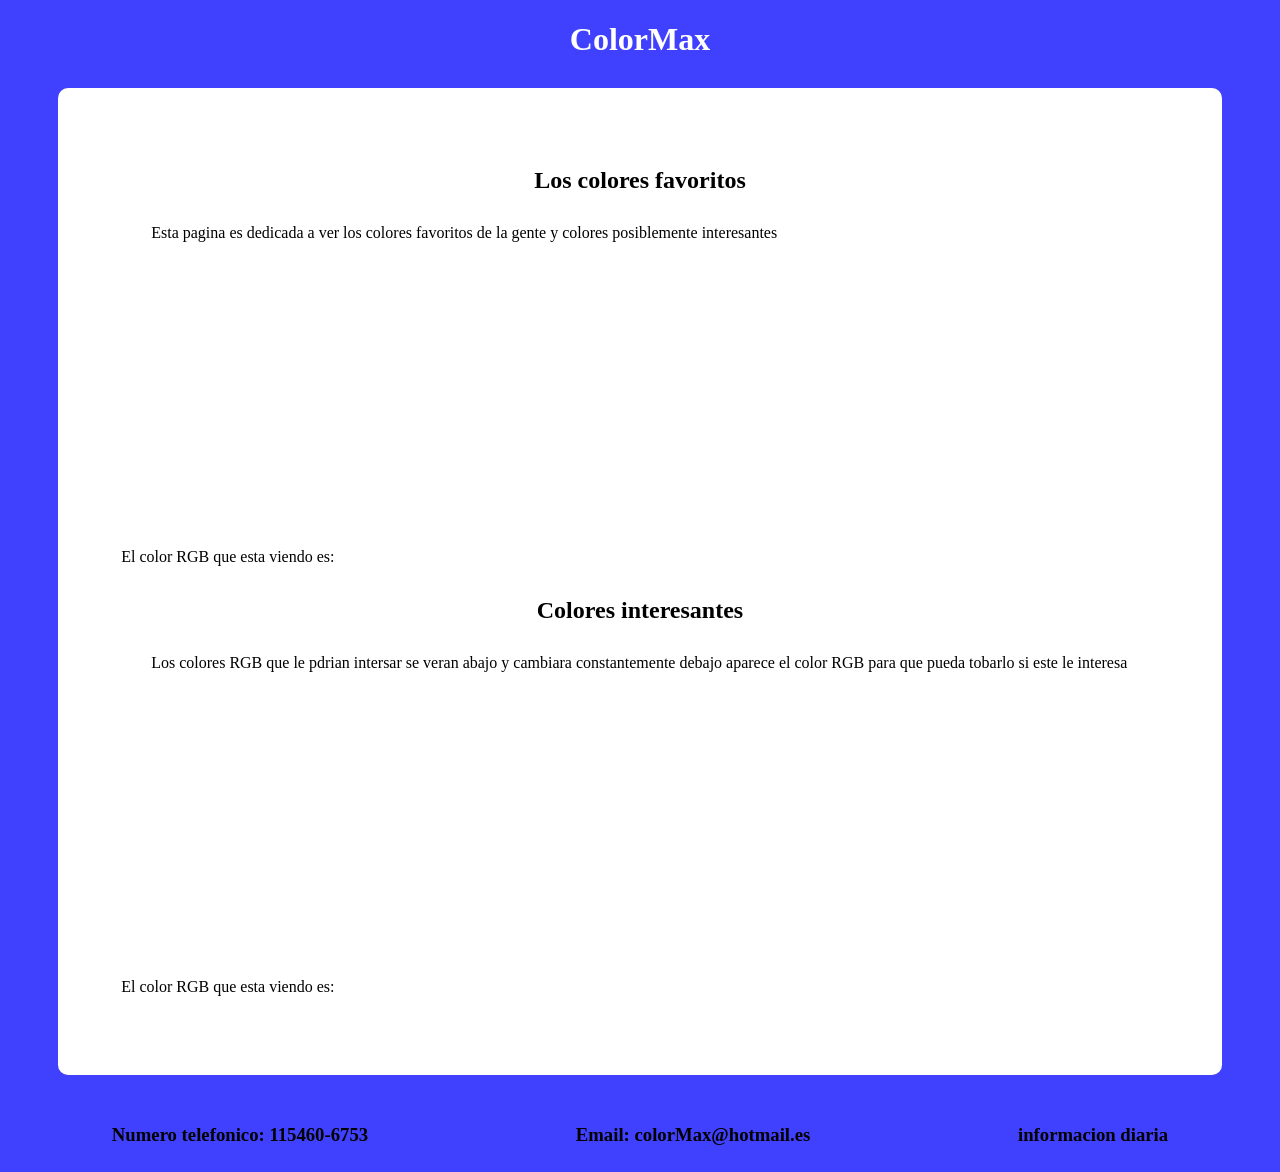
<file: views/index.html>
<!DOCTYPE html>
<html lang="en">
<head>
    <meta charset="UTF-8">
    <meta http-equiv="X-UA-Compatible" content="IE=edge">
    <meta name="viewport" content="width=device-width, initial-scale=1.0">
    <link rel="stylesheet" href="../css/stylee.css">
    <title>Home</title>
</head>
<body>
    <header><h1>ColorMax</h1></header>

    <main>
        <div class="divMayor">
            <h2>Los colores favoritos</h2>
            <p class="p">Esta pagina es dedicada a ver los colores favoritos de la gente y colores posiblemente interesantes </p>
        <div id="divDeColores" >      
        </div>
        <div class="dosP">
        <p>El color RGB que esta viendo es: </p><p id="pDivDeColores" class="divColor">
       </p></div>
        <h2>Colores interesantes</h2>
        <p class="p">Los colores RGB que le pdrian intersar se veran abajo y cambiara constantemente debajo aparece el color RGB para que pueda tobarlo si este le interesa</p>
        <div class="divAleatoreo"  id="divDeAleatoreo">
        </div>
        <div class="dosP">
        <p >El color RGB que esta viendo es:</p>
        <p class="divColor"id="pSumaDeAmbos" ></p>
        </div>
    </div>
        <script src="../js/colores.js"></script>
    </main>

    <footer>
        <section class="footerSection">
            <div ><h3>Numero telefonico: 115460-6753</h3></div>
            <div ><h3>Email: colorMax@hotmail.es</h3></div>  
            <div><h3>informacion diaria</h3></div>



    </footer>
    
</body>
</html>
</file>
<file: css/stylee.css>
.divColor{  
   
   
    flex-direction: column-reverse;
    display: flex;
    padding: 5px;
    margin: 10px;
     
  
}
h2{
    margin: 15px;
    text-align: center;
}
#divDeColores{
    height: 200px;
align-items: center;
width: 60%;
text-align: center;
display: flex;
margin: 50px;
margin-left: 20%;
margin-bottom: 40px;
border-radius: 10px;
}
h1{
    text-align: center;
    color: white;
}
body{
    background-color: #4040ff ;
}
.divMayor{
    background-color: white;
    align-items: center;
    margin: 30px 50px;
    padding: 5%;
    border-radius: 10px;

}
.p{
    margin: 30px
  
}
.divAleatoreo{
    height: 200px;
    align-items: center;
width: 60%;
text-align: center;
display: flex;
margin: 50px;
margin-left: 20%;
margin-bottom: 40px;
border-radius: 10px;
}
.footerSection{
    display: flex;
        justify-content: space-around;
        flex-wrap: wrap;
}
.dosP{
    display: flex;
}
</file>
<file: public/css/stylee.css>
.divColor{  
   
   
    flex-direction: column-reverse;
    display: flex;
    padding: 5px;
    margin: 10px;
     
  
}
h2{
    margin: 15px;
    text-align: center;
}
#divDeColores{
    height: 200px;
align-items: center;
width: 60%;
text-align: center;
display: flex;
margin: 50px;
margin-left: 20%;
margin-bottom: 40px;
border-radius: 10px;
}
h1{
    text-align: center;
    color: white;
}
body{
    background-color: #4040ff ;
}
.divMayor{
    background-color: white;
    align-items: center;
    margin: 30px 50px;
    padding: 5%;
    border-radius: 10px;

}
.p{
    margin: 30px
  
}
.divAleatoreo{
    height: 200px;
    align-items: center;
width: 60%;
text-align: center;
display: flex;
margin: 50px;
margin-left: 20%;
margin-bottom: 40px;
border-radius: 10px;
}
.footerSection{
    display: flex;
        justify-content: space-around;
        flex-wrap: wrap;
}
.dosP{
    display: flex;
}
</file>
